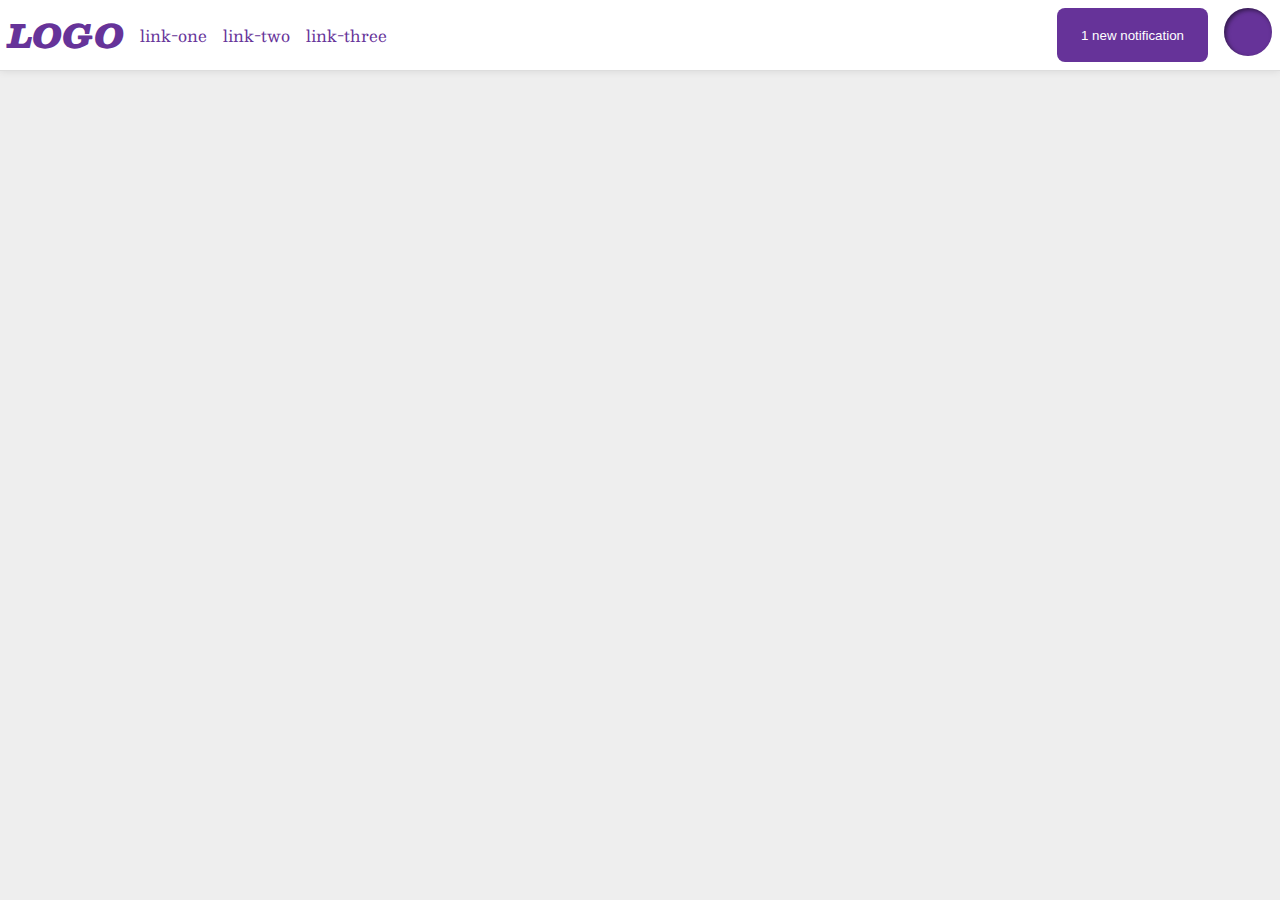
<file: foundations/flex/03-flex-header-2/index.html>
<!DOCTYPE html>
<html lang="en">
  <head>
    <meta charset="UTF-8">
    <meta http-equiv="X-UA-Compatible" content="IE=edge">
    <meta name="viewport" content="width=device-width, initial-scale=1.0">
    <title>Flex Header 2</title>
    <link rel="stylesheet" href="style.css">
  </head>
  <body>
    <div class="header">
      <div class="left">
        <div class="logo">
          LOGO
        </div>
        <ul class="links">
          <li><a href="https://google.com">link-one</a></li>
          <li><a href="https://google.com">link-two</a></li>
          <li><a href="https://google.com">link-three</a></li>
        </ul>
      </div>
      <div class="right">
        <button class="notifications">
          1 new notification
        </button>
        <div class="profile-image"></div>
      </div>
    </div>
  </body>
</html>
</file>
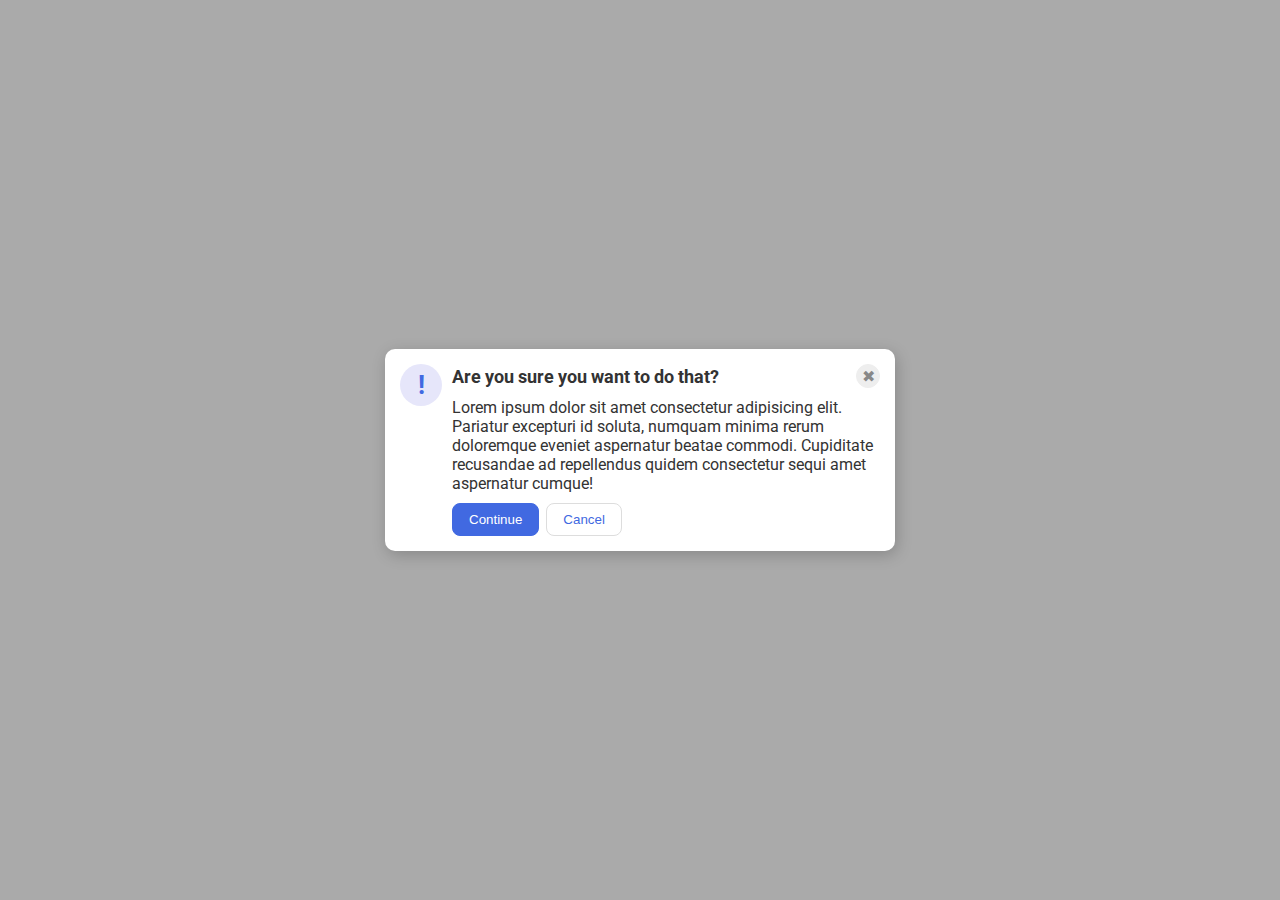
<file: foundations/flex/05-flex-modal/index.html>
<!DOCTYPE html>
<html lang="en">
  <head>
    <meta charset="UTF-8">
    <meta http-equiv="X-UA-Compatible" content="IE=edge">
    <meta name="viewport" content="width=device-width, initial-scale=1.0">
    <link rel="stylesheet" href="style.css">
    <title>Modal</title>
  </head>
  <body>

    <div class="modal">
      <div class="icon_ball">
        <div class="icon">!</div>
      </div>
      <div class="all-text">
        <div class="header_button">
          <div class="header">Are you sure you want to do that?</div>
          <div class="x-button">
            <button class="close-button">✖</button>
          </div>
        </div>
        <div class="text">Lorem ipsum dolor sit amet consectetur adipisicing elit. Pariatur excepturi id soluta, numquam minima rerum doloremque eveniet aspernatur beatae commodi. Cupiditate recusandae ad repellendus quidem consectetur sequi amet aspernatur cumque!</div>
        <div class="yes_no">
          <button class="continue">Continue</button>
          <button class="cancel">Cancel</button>
        </div>
      </div>
    </div>

  </body>
</html>
</file>
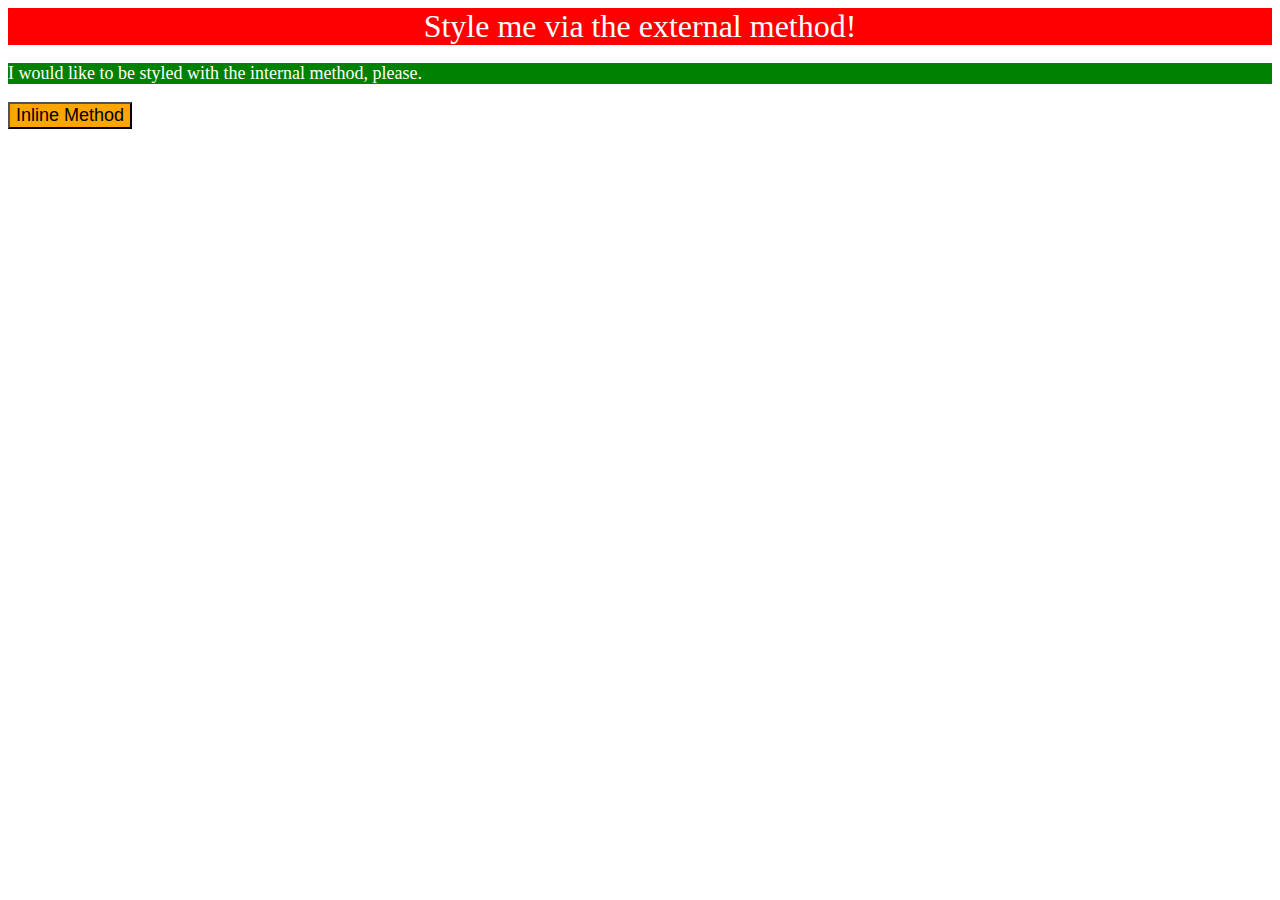
<file: foundations/intro-to-css/01-css-methods/index.html>
<!DOCTYPE html>
<html lang="en">
  <head>
    <meta charset="UTF-8">
    <meta http-equiv="X-UA-Compatible" content="IE=edge">
    <meta name="viewport" content="width=device-width, initial-scale=1.0">
    <title>Methods for Adding CSS</title>
    <link rel="stylesheet" href="methods.css">
    <style>
      p {
    background-color: green;
    color: white;
    font-size: 18px;
}
    </style>
  </head>
  <body>
    <div>Style me via the external method!</div>
    <p>I would like to be styled with the internal method, please.</p>
    <button style="background-color: orange; font-size: 18px;">Inline Method</button>
  </body>
</html>
</file>
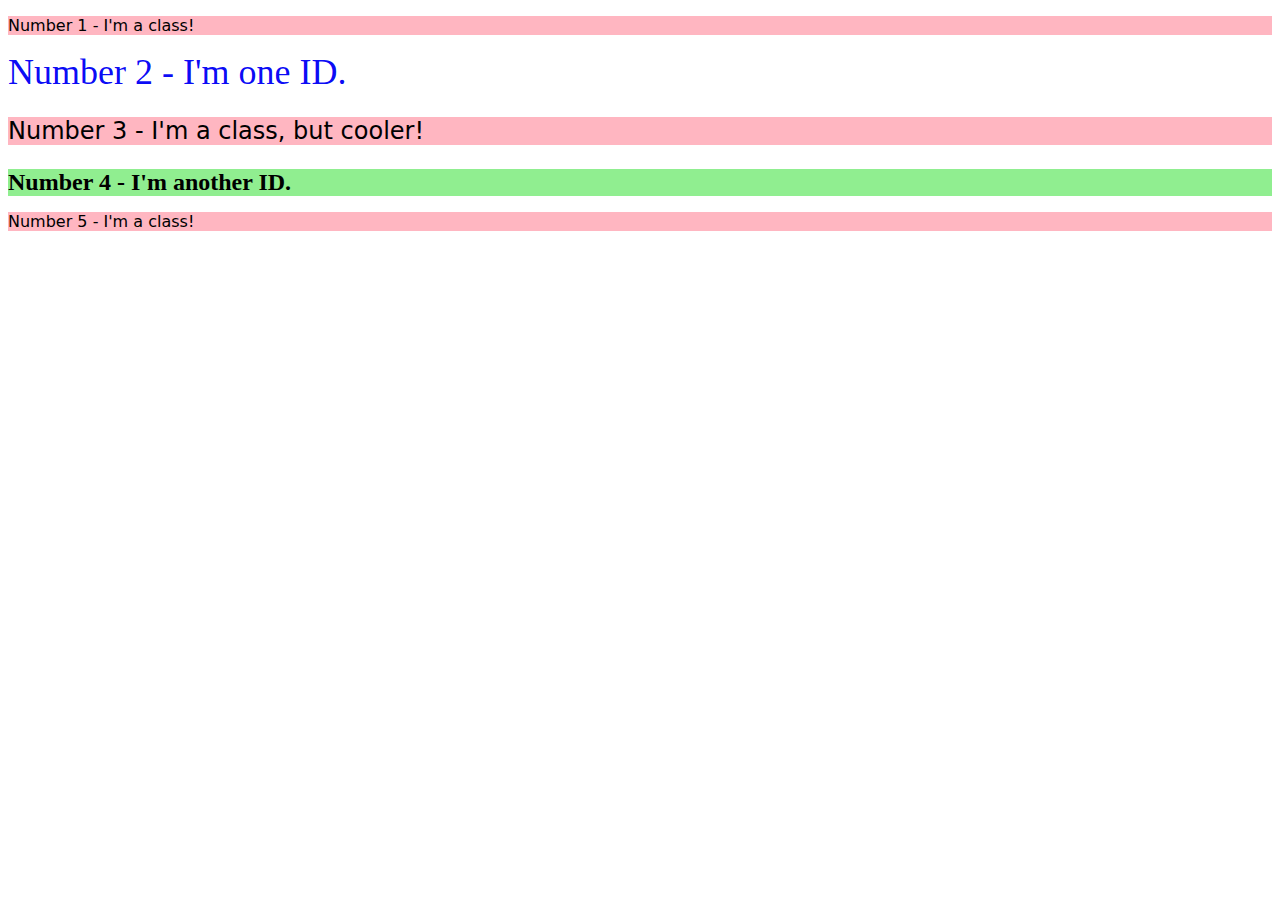
<file: foundations/intro-to-css/02-class-id-selectors/index.html>
<!DOCTYPE html>
<html lang="en">
  <head>
    <meta charset="UTF-8">
    <meta http-equiv="X-UA-Compatible" content="IE=edge">
    <meta name="viewport" content="width=device-width, initial-scale=1.0">
    <title>Class and ID Selectors</title>
    <link rel="stylesheet" href="./style.css">
  </head>
  <body>
    <p class="odd">Number 1 - I'm a class!</p>
    <div class="even two">Number 2 - I'm one ID.</div>
    <p class="odd" id="third-number">Number 3 - I'm a class, but cooler!</p>
    <div class="even fourth">Number 4 - I'm another ID.</div>
    <p class="odd">Number 5 - I'm a class!</p>
  </body>
</html>
</file>
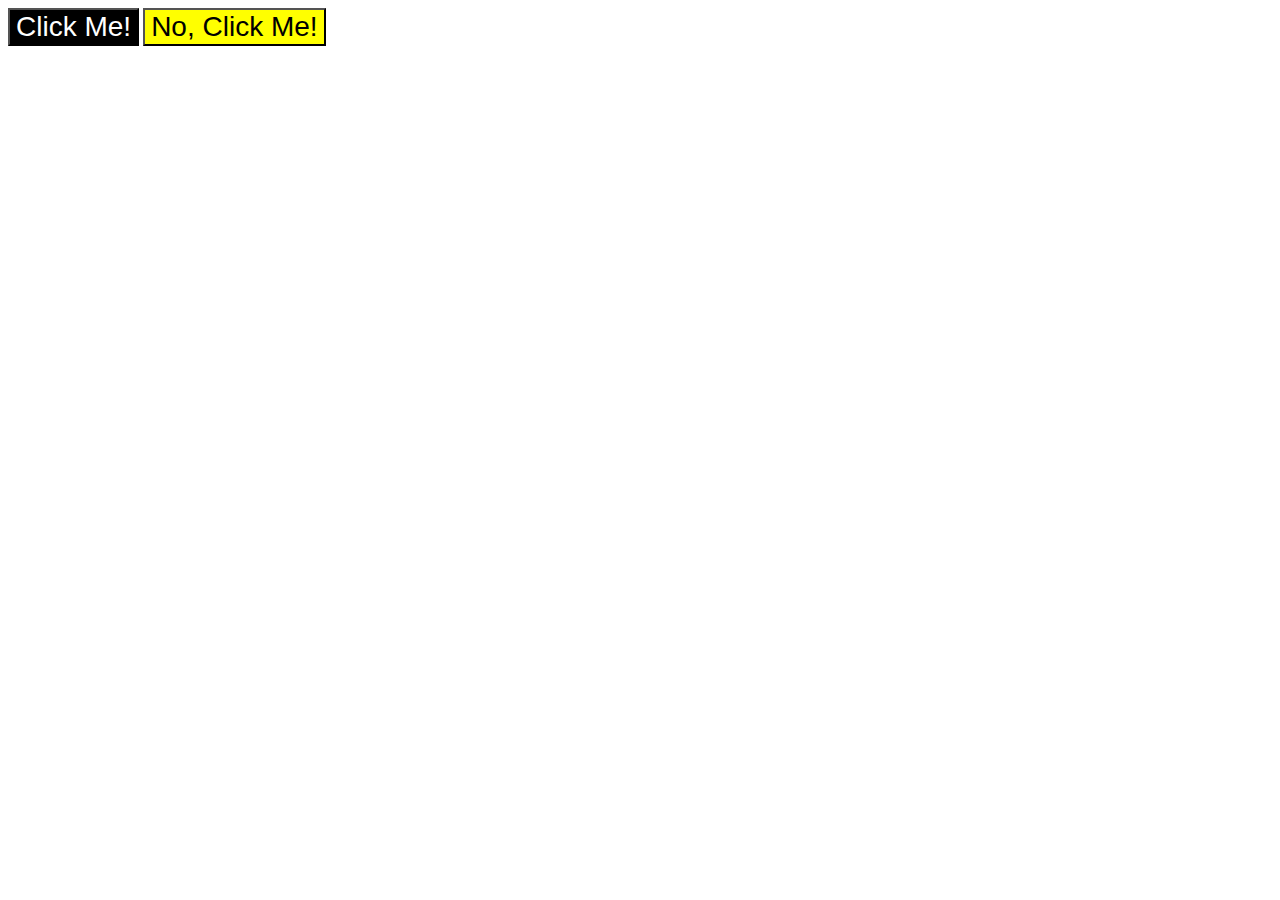
<file: foundations/intro-to-css/03-grouping-selectors/index.html>
<!DOCTYPE html>
<html lang="en">
  <head>
    <meta charset="UTF-8">
    <meta http-equiv="X-UA-Compatible" content="IE=edge">
    <meta name="viewport" content="width=device-width, initial-scale=1.0">
    <title>Grouping Selectors</title>
    <link rel="stylesheet" href="style.css">
  </head>
  <body>
    <button class="buttons to-click">Click Me!</button>
    <button class="buttons dont-click">No, Click Me!</button>
  </body>
</html>
</file>
<file: foundations/flex/03-flex-header-2/style.css>
/* this is some magical font-importing.  
you'll learn about it later. */
@import url('https://fonts.googleapis.com/css2?family=Besley:ital,wght@0,400;1,900&display=swap');

body {
  margin: 0;
  background: #eee;
  font-family: Besley, serif;
}

.header {
  background: white;
  border-bottom: 1px solid #ddd;
  box-shadow: 0 0 8px rgba(0,0,0,.1);

  
  display: flex;
  justify-content: space-between;
  padding: 8px;
}

.profile-image {
  background: rebeccapurple;
  box-shadow: inset 2px 2px 4px rgba(0,0,0,.5);
  border-radius: 50%;
  width: 48px;
  height: 48px;
}

.logo {
  color: rebeccapurple;
  font-size: 32px;
  font-weight: 900;
  font-style: italic;
}

button {
  border: none;
  border-radius: 8px;
  background: rebeccapurple;
  color: white;
  padding: 8px 24px;
}

a {
  /* this removes the line under our links */
  text-decoration: none;
  color: rebeccapurple;
}

ul {
  list-style-type: none;

  display: flex;
  align-items: center;
  margin: 0;
  padding: 0;
  gap: 16px;
}

.left, .right{
  display: flex;
  gap: 16px;
}
</file>
<file: foundations/flex/05-flex-modal/style.css>
@import url('https://fonts.googleapis.com/css2?family=Roboto:wght@400;700&display=swap');

html, body {
  height: 100%;
}

body {
  font-family: Roboto, sans-serif;
  margin: 0;
  background: #aaa;
  color: #333;
  /* I'll give you this one for free lol */
  display: flex;
  align-items: center;
  justify-content: center;
}

.modal {
  background: white;
  width: 480px;
  border-radius: 10px;
  box-shadow: 2px 4px 16px rgba(0,0,0,.2);

  display: flex;
  padding: 15px;
}

.header_button {
  display: flex;
  align-items: center;
  justify-content: space-between;
}

.all-text {
  display: flex;
  flex-direction: column;
  gap: 10px;
  padding-left: 10px;
}

.header {
  font-weight: bold;
  font-size: large;
  display: flex;
  /* text-align: ; */
}

.icon {
  color: royalblue;
  font-size: 26px;
  font-weight: 700;
  background: lavender;
  width: 42px;
  height: 42px;
  border-radius: 50%;
  display: flex;
  align-items: center;
  justify-content: center;
}

.close-button {
  background: #eee;
  border-radius: 50%;
  color: #888;
  font-weight: 400;
  font-size: 16px;
  height: 24px;
  width: 24px;
  display: flex;
  align-items: center;
  justify-content: center;
  border: 1px solid #eee;
  padding: 0;
}

button {
  cursor: pointer;
  padding: 8px 16px;
  border-radius: 8px;
}

button.continue {
  background: royalblue;
  border: 1px solid royalblue;
  color: white;

  flex-shrink: 3;
}

button.cancel {
  background: white;
  border: 1px solid #ddd;
  color: royalblue;

  flex-shrink: 1;
}

.yes_no {
  display: flex;
  gap: 7px;
}

.icon_ball {
  display: flex;
}
</file>
<file: foundations/intro-to-css/01-css-methods/methods.css>
div {background-color: red; color: white;
    font-size: 32px;
    text-align: center;
    text-decoration: bold;
}
</file>
<file: foundations/intro-to-css/02-class-id-selectors/style.css>
/* Add CSS Styling */

.odd {
    background-color: rgb(255, 182, 193);
    font-family: Verdana, "DejaVu Sans", sans-serif;
}

.odd#third-number {
    font-size: 24px;
}

.even.two {
    color: rgba(5, 5, 245, 0.987);
    font-size: 36px;
}
.even.fourth {
    background-color: lightgreen;
    font-size: 24px;
    font-weight: bold;
}
</file>
<file: foundations/intro-to-css/03-grouping-selectors/style.css>
/* Add CSS Styling */

.buttons {
    font-size: 28px;
    font-family: Helvetica, "Times New Roman", sans-serif;
}

.buttons.to-click {
    background-color: black;
    color: white;
}

.buttons.dont-click {
    background-color: yellow;
}
</file>
